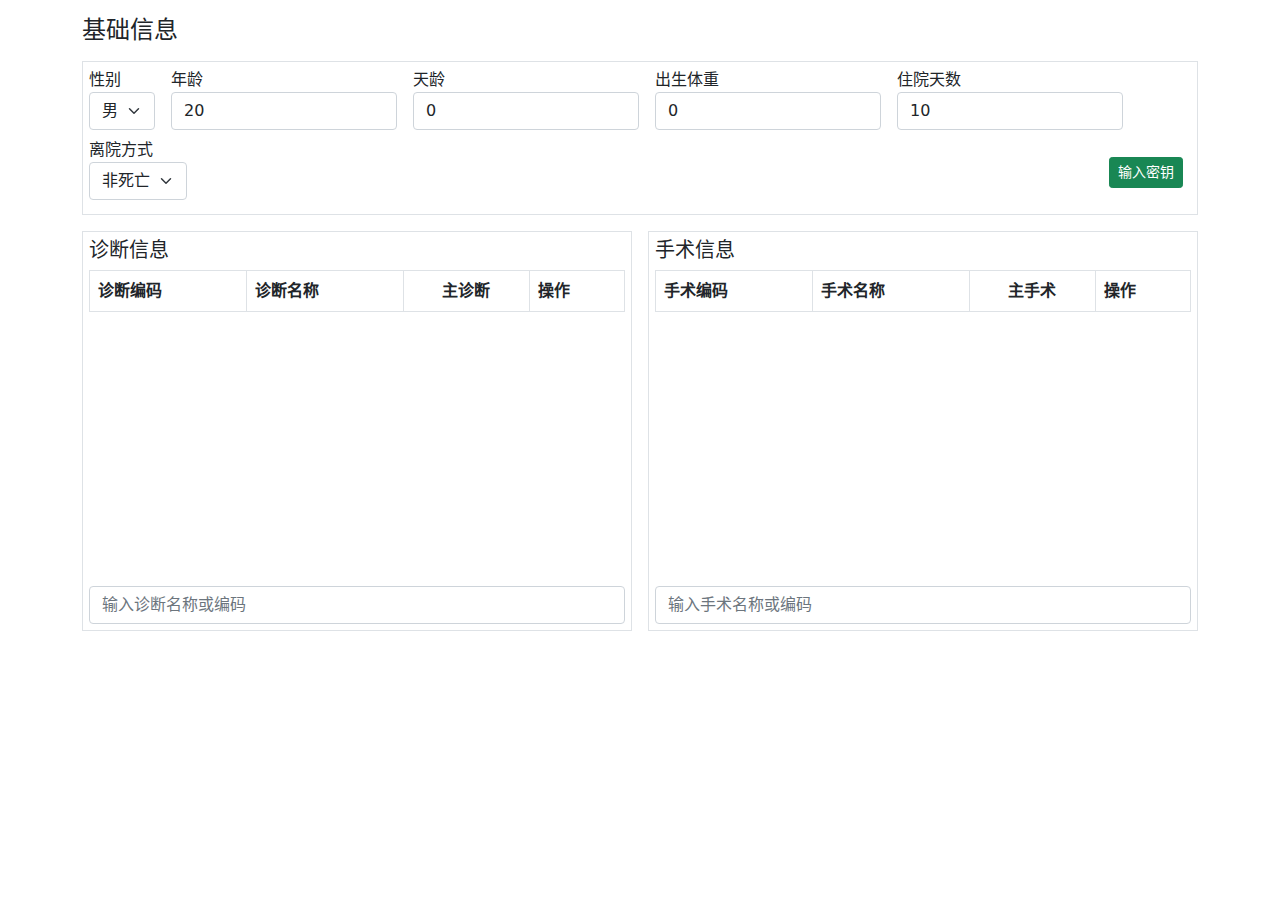
<file: index.html>
<!DOCTYPE html>
<html lang="zh-CN">
<head>
    <meta charset="UTF-8">
    <title>Bob分组器 - 在线DRG分组免费工具</title>
    <link rel="icon" href="css/Logo.png" type="image/png">
    <link href="css/style.css" rel="stylesheet">
    <link href="css/bootstrap.min.css" rel="stylesheet">
    <meta name="keywords" content="DRG,DRGs,分组器,DRG分组器,DRG分组,DRG查询,入组,免费分组器">
    <meta name="description" content="DRG,DRGs,分组器,DRG分组器,DRG分组,DRG查询,入组,免费分组器">
    <!-- 自定义弹窗样式（如果不使用 Bootstrap JS，可用此样式） -->
    <style>
        /* 自定义弹窗样式 */
        #customModalOverlay {
            display: none;
            position: fixed;
            top: 0;
            left: 0;
            width: 100%;
            height: 100%;
            background: rgba(0, 0, 0, 0.5);
            z-index: 9998;
        }

        #customModal {
            display: none;
            position: fixed;
            top: 50%;
            left: 50%;
            transform: translate(-50%, -50%);
            background: #fff;
            padding: 30px;
            border: 1px solid #ccc;
            z-index: 9999;
            width: 80%;
            max-width: 500px; /* 增大最大宽度 */
            height: auto;
            min-height: 200px; /* 增加最小高度 */
        }

        #customModal .modal-header {
            font-size: 20px; /* 增大字体 */
            margin-bottom: 20px;
            display: flex;
            justify-content: space-between;
            align-items: center;
        }

        #customModal .modal-body {
            margin-bottom: 20px;
        }

        #customModal .modal-footer {
            text-align: right;
        }

        #customModal button {
            cursor: pointer;
        }

        .sr-only {
            position: absolute;
            width: 1px;
            height: 1px;
            padding: 0;
            margin: -1px;
            overflow: hidden;
            clip: rect(0, 0, 0, 0);
            border: 0;
        }
    </style>
</head>
<meta name="msvalidate.01" content="D2D94343725D1BA41CC6D9D7B554BD10"/>
<body>
<div class="container">
    <h1 class="sr-only" style="font-size: 16px">DRG 2.0</h1>
    <h4 class="mb-3">基础信息</h4>
    <!-- 基础信息区域 -->
    <div class="fixed-box mb-3" style="flex-direction: row; flex-wrap: wrap;">
        <div class="me-3 mb-2">
            <label>性别</label>
            <select class="form-select small-input">
                <option value="1">男</option>
                <option value="2">女</option>
            </select>
        </div>
        <div class="me-3 mb-2">
            <label>年龄</label>
            <input type="text" class="form-control small-input" value="20">
        </div>
        <div class="me-3 mb-2">
            <label>天龄</label>
            <input type="text" class="form-control small-input" value="0">
        </div>
        <div class="me-3 mb-2">
            <label>出生体重</label>
            <input type="text" class="form-control small-input" value="0">
        </div>
        <div class="me-3 mb-2">
            <label>住院天数</label>
            <input type="text" class="form-control small-input" value="10">
        </div>
        <div class="me-3 mb-2">
            <label>离院方式</label>
            <select class="form-select small-input">
                <option>非死亡</option>
                <option>死亡</option>
            </select>
        </div>
        <!-- 右侧主按钮区域 -->
        <div class="ms-auto me-2" style="align-self: center;">
            <button id="actionButton" class="btn btn-success btn-sm">输入密钥</button>
        </div>
    </div>

    <!-- 诊断信息区域 -->
    <div class="d-flex justify-content-between">
        <div class="fixed-box scrollable-box diagnosis-box me-3" style="flex: 1;">
            <h5>诊断信息</h5>
            <div class="scrollable-content">
                <table class="table table-bordered" id="diagnosisTable">
                    <thead>
                    <tr>
                        <th>诊断编码</th>
                        <th>诊断名称</th>
                        <th class="text-center">主诊断</th>
                        <th>操作</th>
                    </tr>
                    </thead>
                    <tbody>
                    <!-- 动态添加诊断行 -->
                    </tbody>
                </table>
            </div>
            <div class="input-group-dynamic">
                <input type="text" class="form-control diagnosis-input" placeholder="输入诊断名称或编码">
                <ul class="autocomplete-list" id="diagnosisAutocomplete"></ul>
            </div>
        </div>

        <!-- 手术信息区域 -->
        <div class="fixed-box scrollable-box surgery-box" style="flex: 1;">
            <h5>手术信息</h5>
            <div class="scrollable-content">
                <table class="table table-bordered" id="surgeryTable">
                    <thead>
                    <tr>
                        <th>手术编码</th>
                        <th>手术名称</th>
                        <th class="text-center">主手术</th>
                        <th>操作</th>
                    </tr>
                    </thead>
                    <tbody>
                    <!-- 动态添加手术行 -->
                    </tbody>
                </table>
            </div>
            <div class="input-group-dynamic">
                <input type="text" class="form-control surgery-input" placeholder="输入手术名称或编码">
                <ul class="autocomplete-list" id="surgeryAutocomplete"></ul>
            </div>
        </div>
    </div>

    <!-- 结果展示区域 -->
    <div class="fixed-box mt-3 result-card" id="resultCard" style="display: none;">
        <div class="row" id="resultContainer">
            <!-- 这里的内容将由 JavaScript 动态填充 -->
        </div>
    </div>
</div>

<!-- Bootstrap Modal（如果使用 Bootstrap JS） -->
<div class="modal fade" id="apiKeyModal" tabindex="-1" aria-labelledby="apiKeyModalLabel" aria-hidden="true">
    <div class="modal-dialog modal-dialog-centered">
        <div class="modal-content">
            <div class="modal-header">
                <h5 class="modal-title" id="apiKeyModalLabel">请输入 API Key</h5>
                <button type="button" class="btn-close" data-bs-dismiss="modal" aria-label="关闭"></button>
            </div>
            <div class="modal-body">
                <p>请在下方输入您获得的 API 密钥。如果您没有密钥，请联系管理员获取。<a href="mailto:nbdp@qq.com?subject=密钥申请">点击进行邮件申请</a></p>
                <input type="text" class="form-control" id="apiKeyInput" placeholder="在此输入您的密钥">
                <div id="keyStatus" class="mt-2" style="display:none;"></div>
            </div>
            <div class="modal-footer">
                <button type="button" class="btn btn-secondary" data-bs-dismiss="modal">取消</button>
                <button type="button" class="btn btn-primary" id="confirmKeyButton">确定</button>
            </div>
        </div>
    </div>
</div>

<!-- 自定义弹窗（当未引入 Bootstrap JS 时使用） -->
<div id="customModalOverlay"></div>
<div id="customModal">
    <div class="modal-header">
        <span>请输入 API Key</span>
        <button type="button" onclick="hideCustomModal()">X</button>
    </div>
    <div class="modal-body">
        <p>请在下方输入您获得的 API 密钥。如果您没有密钥，请联系管理员获取。<a href="mailto:nbdp@qq.com?subject=密钥申请">点击进行邮件申请</a></p>
        <input type="text" class="form-control" id="customApiKeyInput" placeholder="在此输入您的密钥">
        <div id="customKeyStatus" class="mt-2" style="display:none;"></div>
    </div>
    <div class="modal-footer">
        <button type="button" onclick="hideCustomModal()">取消</button>
        <button type="button" onclick="confirmCustomKey()">确定</button>
    </div>
</div>

<!-- 引入数据及业务逻辑 -->
<!-- 测试 -->
<script src="js/data.js"></script>
<script src="js/main.js"></script>
<script src="js/check.js"></script>
</body>
</html>
</file>
<file: css/style.css>
/* 默认：浅色模式样式 */
.result-card {
    background-color: #f8f9fa;
    width: 100%;
    height: auto;
}

html, body {
    background-color: #fff;
    color: #212529;
}

.container {
    max-width: 1200px;
    margin: 1rem auto;
}

.fixed-box {
    border: 1px solid #dee2e6;
    padding: 6px;
    background: #fff;
    display: flex;
    flex-direction: column;
}

/* 让诊断/手术的表格具有固定高度并可滚动 */
.scrollable-box {
    height: 400px;
    overflow: hidden;
}

.scrollable-content {
    flex: 1;
    overflow-y: auto;
}

.small-input {
    font-size: 0.75rem; /* 缩小字体 */
    padding: 0.25rem 0.5rem; /* 缩小内边距 */
    width: 100px; /* 如果想限制宽度 */
}

/* 缩小输入框尺寸 */
.form-control, .form-select {
    font-size: 0.85rem;
    padding: 0.3rem 0.5rem;
    background-color: #fff;
    border-color: #ced4da;
    color: #212529;
}

.form-control:focus, .form-select:focus {
    border-color: #80bdff;
    box-shadow: none;
}

.table {
    background-color: #fff;
    color: #212529;
}

.table th, .table td {
    border-color: #dee2e6;
}

.btn-success {
    background-color: #28a745;
    border-color: #218838;
}

.btn-success:hover {
    background-color: #218838;
    border-color: #1e7e34;
}

.input-group-dynamic {
    position: relative;
    margin-top: 10px;
}

.autocomplete-list {
    position: absolute;
    background: #fff;
    border: 1px solid #dee2e6;
    border-radius: 4px;
    box-shadow: 0 2px 4px rgba(0, 0, 0, 0.05);
    list-style: none;
    margin: 0;
    padding: 0;
    max-height: 180px;
    overflow-y: auto;
    display: none;
    font-size: 0.9em;
}

.autocomplete-item {
    padding: 6px 10px;
    cursor: pointer;
    transition: background 0.2s;
}

.autocomplete-item:hover {
    background: #f8f9fa;
}
</file>
